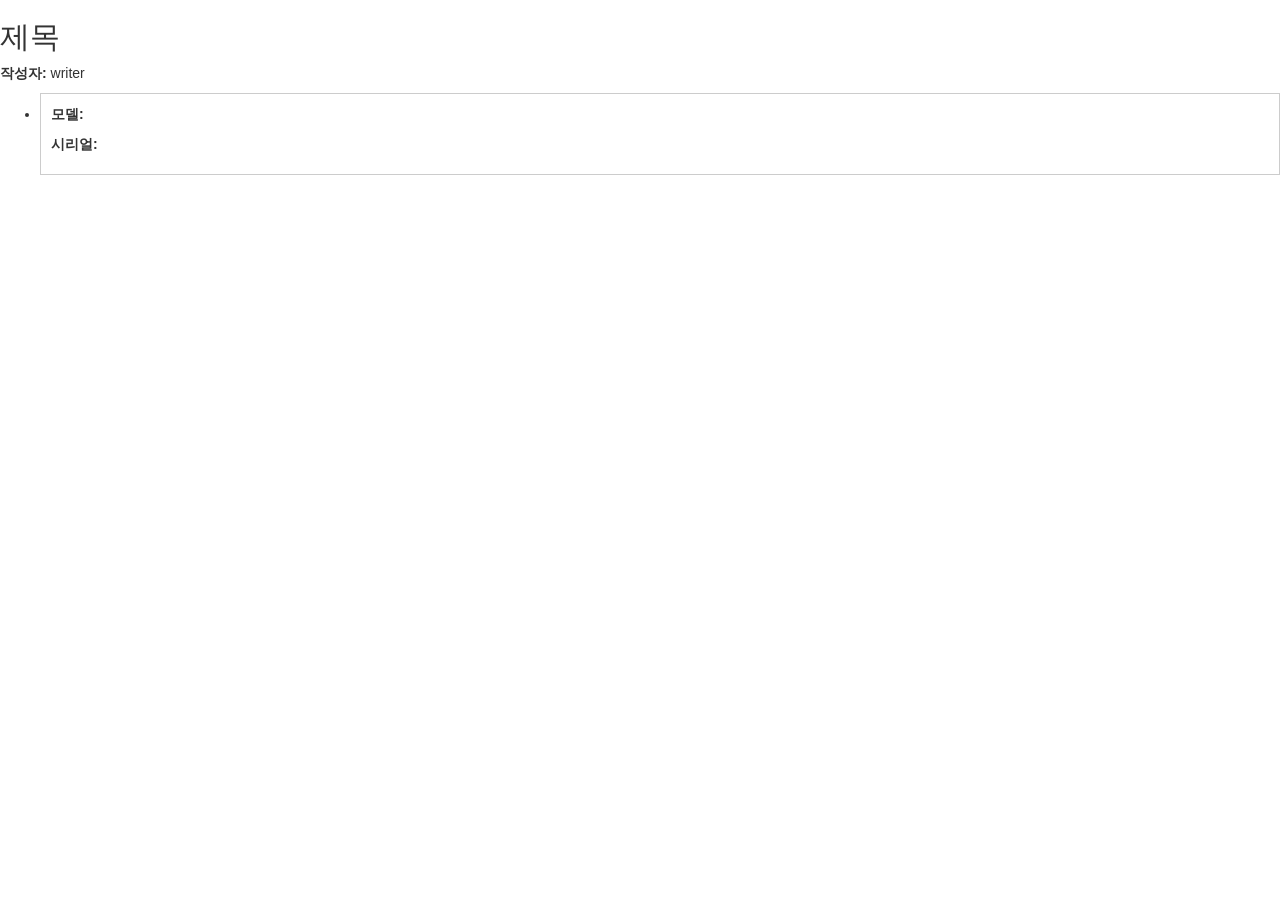
<file: src/main/resources/templates/board_detail.html>
<!DOCTYPE html>
<html lang="en">
<head>
  <link rel="stylesheet" href="https://stackpath.bootstrapcdn.com/bootstrap/3.4.1/css/bootstrap-theme.min.css">
  <link rel="stylesheet" href="https://stackpath.bootstrapcdn.com/bootstrap/3.4.1/css/bootstrap.min.css">
    <meta charset="UTF-8">
    <title>detail</title>
</head>
<style>
.items-container::-webkit-scrollbar {
    width: 8px;
}

.items-container::-webkit-scrollbar-thumb {
    background-color: #888;
    border-radius: 4px;
}

.items-container::-webkit-scrollbar-thumb:hover {
    background-color: #555;
}
</style>
<body>
<nav th:replace="~{navbar :: navbarFragment}"></nav>
<div class="board-detail">
  <h2 th:text="${board.title}">제목</h2>
  <p><strong>작성자:</strong> <span th:text="${board.writer}">writer</span></p>

  <div class="items-container">
    <ul>
      <li th:each="item : ${board.items}" style="border:1px solid #ccc; padding:10px; margin-bottom:10px;">
        <p><strong>모델:</strong> <span th:text="${item.modelSpec}"></span></p>
        <p><strong>시리얼:</strong> <span th:text="${item.serialNumber}"></span></p>
      </li>
    </ul>
  </div>
</div>

</body>
</html>
</file>
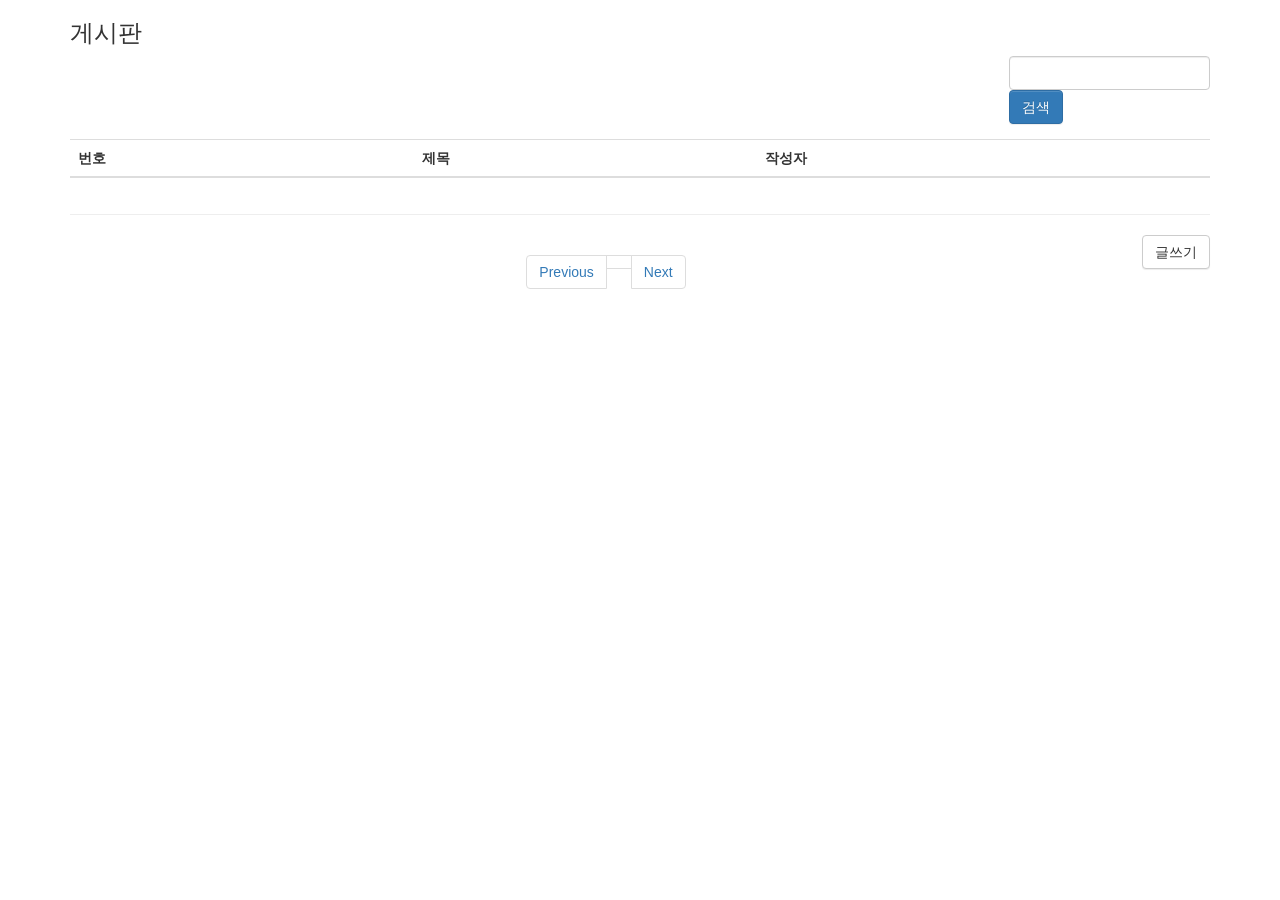
<file: src/main/resources/templates/board_list.html>
<!DOCTYPE html>
<html xmlns:th="http://www.thymeleaf.org" xmlns:sec="http://www.thymeleaf.org/extras/spring-security">
<head>
    <title>게시판</title>
    <meta charset="utf-8">
    <meta name="viewport" content="width=device-width, initial-scale=1">
<!--    <link rel="stylesheet" href="https://maxcdn.bootstrapcdn.com/bootstrap/4.5.2/css/bootstrap.min.css">-->
    <script src="https://ajax.googleapis.com/ajax/libs/jquery/3.5.1/jquery.min.js"></script>
    <script src="https://cdnjs.cloudflare.com/ajax/libs/popper.js/1.16.0/umd/popper.min.js"></script>
    <script src="https://maxcdn.bootstrapcdn.com/bootstrap/4.5.2/js/bootstrap.min.js"></script>
    <link rel="stylesheet" type="text/css" href="https://cdn.datatables.net/1.10.22/css/jquery.dataTables.css">
    <link rel="canonical" href="https://getbootstrap.com/docs/5.1/examples/headers/">
    <script type="text/javascript" charset="utf8" src="https://cdn.datatables.net/1.10.22/js/jquery.dataTables.js"></script>
    <!-- Bootstrap core CSS -->
    <link rel="stylesheet" href="https://stackpath.bootstrapcdn.com/bootstrap/3.4.1/css/bootstrap-theme.min.css">
    <link rel="stylesheet" href="https://stackpath.bootstrapcdn.com/bootstrap/3.4.1/css/bootstrap.min.css">

    <link rel="stylesheet" th:href="@{/board.css}">

    <style>
        .bd-placeholder-img {
            font-size: 1.125rem;
            text-anchor: middle;
            -webkit-user-select: none;
            -moz-user-select: none;
            user-select: none;
        }

        @media (min-width: 768px) {
            .bd-placeholder-img-lg {
                font-size: 3.5rem;
            }
        }
    </style>

</head>
<body>
<nav th:replace="~{navbar :: navbarFragment}"></nav>
<div class="container">
    <table class="table table-hover fixed-table">
        <h3>게시판</h3>
        <form class="form-inline d-flex justify-content-end" method="GET", th:action="@{/board/boardList}" th:value="${param.searchText}">
            <div class="form-group mx-sm-3 mb-2 pull-right">
                <label for="searchText" class="sr-only">검색</label>
                <input type="text" class="form-control" id="searchText" name="searchText">
                <button type="submit" class="btn btn-primary mb-2">검색 </button>
            </div>
        </form>
        <thead>
        <tr>
            <th>번호</th>
            <th>제목</th>
            <th>작성자</th>
        </tr>
        </thead>
        <tbody>
        <tr th:each="board : ${boardlist}">
            <td><a th:href="@{'/board/detail/' + ${board.id}}"><span th:text="${board.id}"></span></a></td>
            <td><a th:href="@{'/board/detail/' + ${board.id}}"><span th:text="${board.title}"></span></a></td>
            <td th:text="${board.writer}"></td>
        </tr>
        </tbody>
    </table>

    <hr/>
    <button type="button" class="btn btn-default pull-right" onclick="location.href='/board/boardForm'">글쓰기</button>

    <div class="center text-center">
        <nav aria-label="Page navigation example">
            <ul class="pagination justifiy-content-center" th:if="${totalPage != 0}">
                <li class="page-item" th:classappend="${boardlist.first} ? 'disabled'"><a class="page-link" th:href="${boardlist.first} ? '#' : @{/board/boardList(page=${boardlist.pageable.pageNumber}, searchText=${param.searchText})}">Previous</a></li>
                <li class="" th:classappend="${page == boardlist.pageable.pageNumber + 1} ? 'disabled'" th:each="page : ${#numbers.sequence(startPage, endPage)}">
                    <a th:href="@{/board/boardList(page=${page}, searchText=${param.searchText})}" th:text="${page}"></a>
                </li>
                <li class="page-item" th:classappend="${boardlist.last} ? 'disabled'"><a class="page-link" th:href="${boardlist.last} ? '#' : @{/board/boardList(page=${boardlist.pageable.pageNumber + 2}, searchText=${param.searchText})}">Next</a></li>
            </ul>
        </nav>
    </div>

</div>
<div  class="text-center">
    <ul class="pagination">

    </ul>
</div>
</body>
</html>


</body>
</html>
</file>
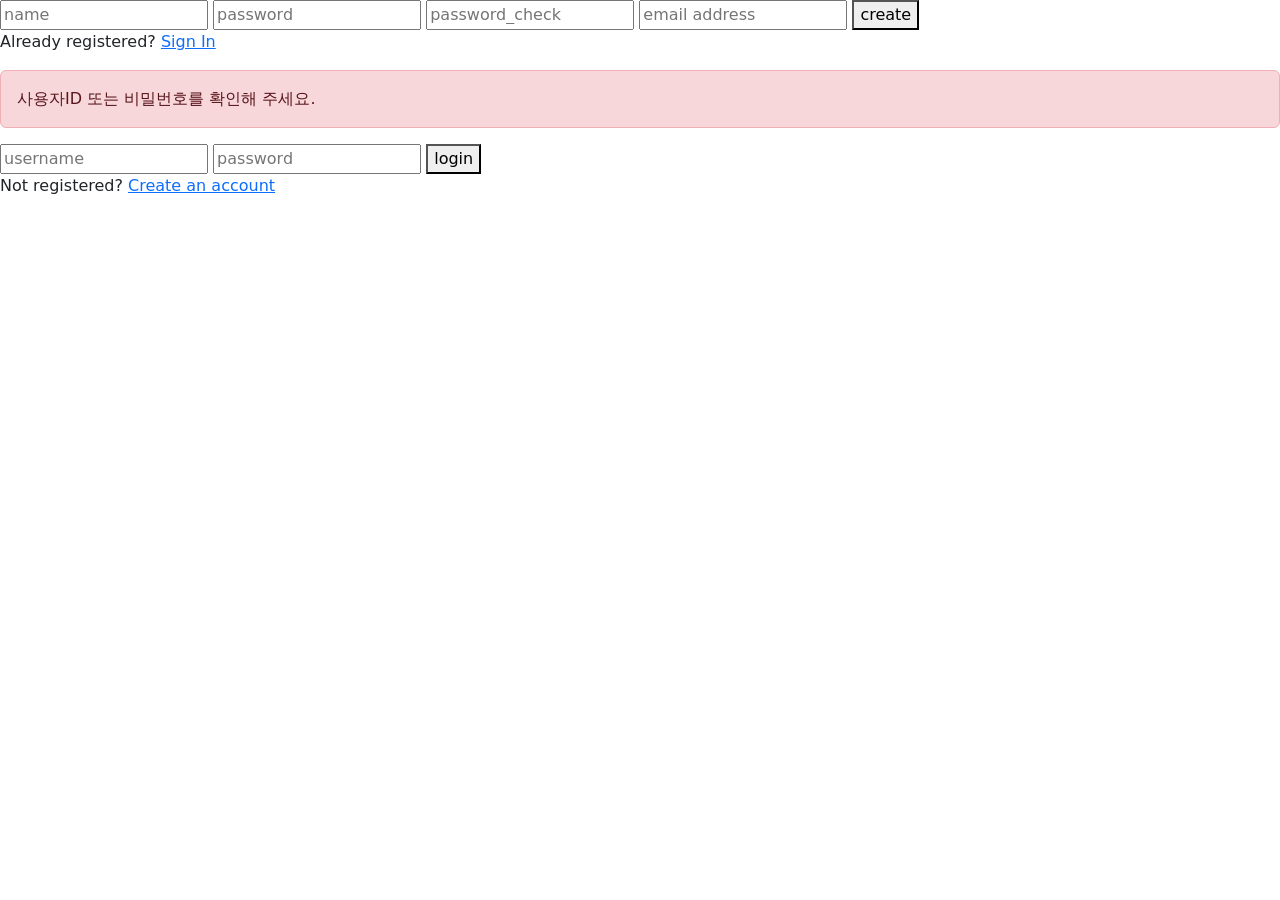
<file: src/main/resources/templates/login.html>
<!DOCTYPE html>
<html lang="en">
<head>
    <meta charset="UTF-8">
    <meta name="viewport" content="width=device-width, initial-scale=1.0">
    <title>Document</title>
    <link rel="stylesheet" href="https://cdn.jsdelivr.net/npm/bootstrap@5.3.3/dist/css/bootstrap.min.css">
    <link rel="stylesheet" th:href="@{/login.css}">
</head>
<body th:class="'body ' + (${formType} == 'register' ? 'show-register' : 'show-login')">
    <script src="https://code.jquery.com/jquery-3.6.0.min.js"></script>

    <div class="login-page">
  <div class="form">
    <form class="register-form" th:action="@{/user/signup}" th:object="${userDto}" method="post">
      <div th:replace="~{form_errors :: formErrorsFragment}"></div>
      <input type="text" th:field="*{username}" placeholder="name"/>
      <input type="password" th:field="*{password}" placeholder="password"/>
      <input type="password" th:field="*{passwordcheck}" placeholder="password_check"/>
      <input type="email" th:field="*{email}" placeholder="email address"/>
      <button>create</button>
      <p class="message">Already registered? <a href="#">Sign In</a></p>
    </form>
    <form class="login-form" th:action="@{/user/login}" method="post">
        <div th:if="${param.error}">
            <div class="alert alert-danger">
                사용자ID 또는 비밀번호를 확인해 주세요.
            </div>
        </div>
            <input type="text" name="username" id="username" placeholder="username"/>
            <input type="password" name="password" id="password" placeholder="password"/>
            <button type="submit" >login</button>
        <p class="message">Not registered? <a href="#">Create an account</a></p>
    </form>
  </div>
</div>
    
<script>
    $('.message a').click(function(){
   $('form').animate({height: "toggle", opacity: "toggle"}, "slow");
    });
</script>
</body>
</html>
</file>
